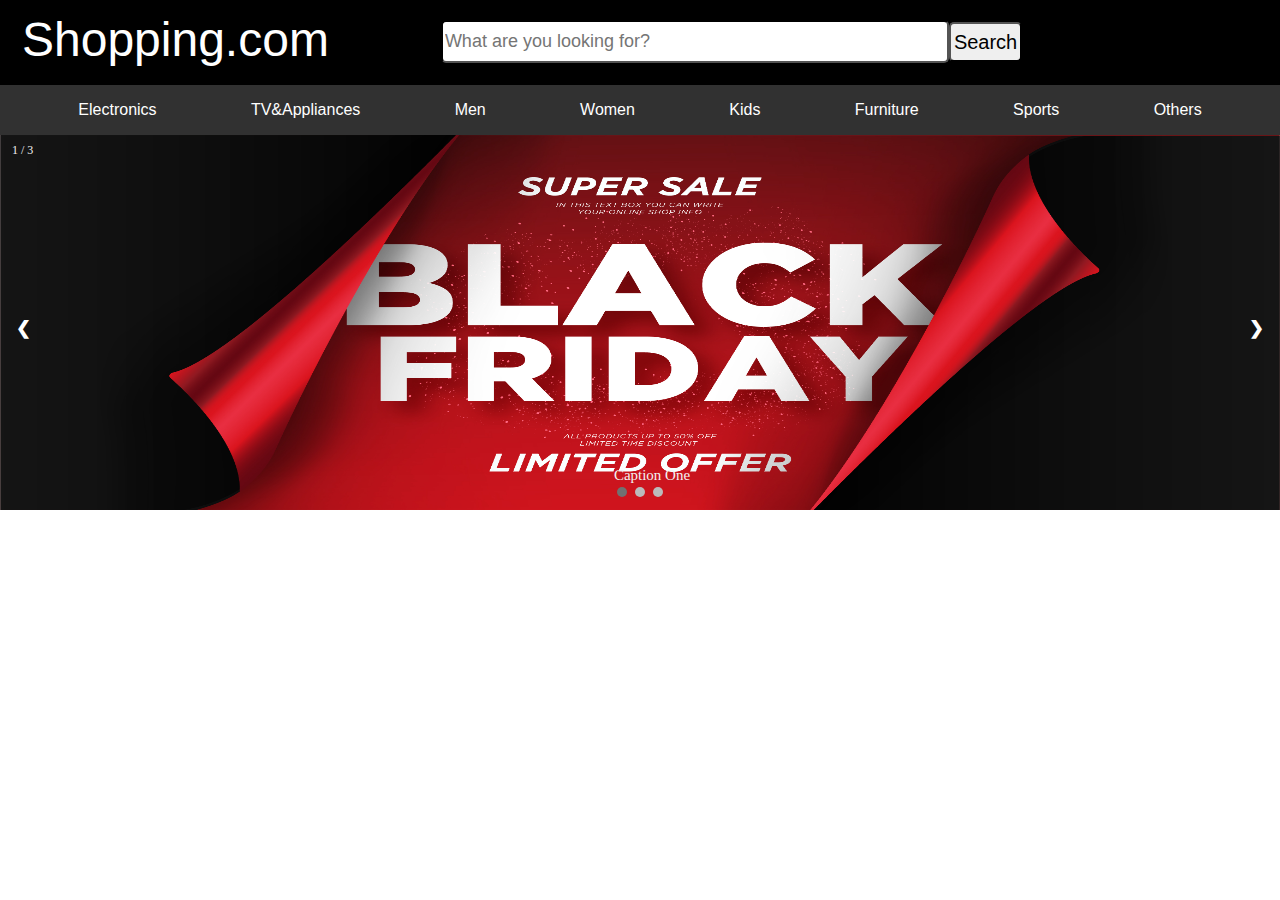
<file: source/index.html>
<!DOCTYPE html>
<html lang="en">
<head>
    <meta charset="UTF-8">
    <meta name="viewport" content="width=device-width, initial-scale=1.0">
    <title>Shopping.com</title>
    
    <link rel="stylesheet" href="style.css">
    <script async defer src="script.js"></script>
</head>
<body>
    <header class="header">
        <div class="name">Shopping.com</div>
        <div class="searchbox">
            <input type="text" placeholder="What are you looking for?">
        </div>
        <button class="btn">Search</button>
        <a href="/login" class="login">Login</a>
        
    </header>
    <nav class="nav">
        <div class="dropdown">
            <button class="dropbtn">Electronics</button>
            <div class="dropdown-content">
              <a href="#">Link 1</a>
              <a href="#">Link 2</a>
              <a href="#">Link 3</a>
            </div>
          </div>
          <div class="dropdown">
            <button class="dropbtn">TV&Appliances</button>
            <div class="dropdown-content">
              <a href="#">Link 4</a>
              <a href="#">Link 5</a>
              <a href="#">Link 6</a>
            </div>
          </div>
          <div class="dropdown">
            <button class="dropbtn">Men</button>
            <div class="dropdown-content">
              <a href="#">Link 7</a>
              <a href="#">Link 8</a>
              <a href="#">Link 9</a>
            </div>
          </div>
          <div class="dropdown">
            <button class="dropbtn">Women</button>
            <div class="dropdown-content">
              <a href="#">Link 10</a>
              <a href="#">Link 11</a>
              <a href="#">Link 12</a>
            </div>
          </div>
          <div class="dropdown">
            <button class="dropbtn">Kids</button>
            <div class="dropdown-content">
              <a href="#">Link 13</a>
              <a href="#">Link 14</a>
              <a href="#">Link 15</a>
            </div>
          </div>
          <div class="dropdown">
            <button class="dropbtn">Furniture</button>
            <div class="dropdown-content">
              <a href="#">Link 16</a>
              <a href="#">Link 17</a>
              <a href="#">Link 18</a>
            </div>
          </div>
          <div class="dropdown">
            <button class="dropbtn">Sports</button>
            <div class="dropdown-content">
              <a href="#">Link 19</a>
              <a href="#">Link 20</a>
              <a href="#">Link 21</a>
            </div>
          </div>
          <div class="dropdown">
            <button class="dropbtn">Others</button>
            <div class="dropdown-content">
              <a href="#">Link 22</a>
              <a href="#">Link 23</a>
              <a href="#">Link 24</a>
            </div>
          </div>
    </nav>
    <section>
                <!-- Slideshow container -->
        <div class="slideshow-container">
        
            <!-- Full-width images with number and caption text -->
            <div class="mySlides fade">
              <div class="numbertext">1 / 3</div>
              <img src="images/2853.jpg" style="width:100% ; height: 375px">
              <div class="text">Caption One</div>
            </div>
        
            <div class="mySlides fade">
              <div class="numbertext">2 / 3</div>
              <img src="images/2853.jpg" style="width:100% ; height: 375px">
              <div class="text">Caption Two</div>
            </div>
        
            <div class="mySlides fade">
              <div class="numbertext">3 / 3</div>
              <img src="images/2853.jpg" style="width:100%;  height: 375px">
              <div class="text">Caption Three</div>
            </div>
        
            <!-- Next and previous buttons -->
            <a class="prev" onclick="plusSlides(-1)">&#10094;</a>
            <a class="next" onclick="plusSlides(1)">&#10095;</a>
        </div>
        <br>
        <!-- The dots/circles -->
        <div style="text-align:center">
            <span class="dot" onclick="currentSlide(1)"></span>
            <span class="dot" onclick="currentSlide(2)"></span>
            <span class="dot" onclick="currentSlide(3)"></span>
        </div>
    </section>

    <section>
      <div class="products">

      </div>
    </section>
    
</body>
</html>
</file>
<file: source/style.css>
body{
    margin: 0px;
    padding: 0px;

}


/*header*/
.header{
    background-color: black;
    display: flex;
    flex-direction: row;
    justify-content: flex-start;
    width: 100%;
    height: 85px;
}

.header .name{
    font-family: Lato,Arial,Helvetica,sans-serif;
    color: white;
    font-size: 3rem;
    padding: 12px;
    margin-left: 10px;
    
}

.header .searchbox{
    position: relative;
    margin-top: 20px;
    margin-left: 100px;
    padding: 0px;
}

.header .searchbox input{
    font-size: 18px;
    height: 35px;
    width: 500px;
    padding: 2px;
    border-radius: 5px;
    border-color: black;
    outline: none;
}

.header .btn{
    font-size: 20px;
    height: 40px;
    
    position: relative;
    margin-top: 22px;
    margin-left: 0px;
    padding: 3px;
    border-radius: 5px;
    border-color: black;
    outline: none;
    cursor: pointer;
}

.header .btn:hover{
    background-color: rgb(160, 156, 156);
}

.header .btn:active{
    
    background-color: rgb(80, 77, 77);
}

.header a {
  color: white;
  text-decoration: none;
  font-family: Lato,Arial,Helvetica,sans-serif;
  display: flex;
  font-size: 18px;
  position: relative;
  margin-top: 30px;
  margin-left: 330px;
  padding: 2px;
}



/*navigation menu*/

.nav{
    background-color: #313131;
    display: flex;
    flex-direction: row;
    justify-content: space-evenly;
}



/* Dropdown Button */
.dropbtn {
    font-family: Lato,Arial,Helvetica,sans-serif;
    background-color: #313131;
    color: white;
    padding: 16px;
    font-size: 16px;
    border: none;
    cursor: pointer;
  }
  
  
  
  /* Dropdown Content (Hidden by Default) */
  .dropdown-content {
    display: none;
    position: absolute;
    background-color: white;
    min-width: 160px;
    box-shadow: 0px 8px 16px 0px rgba(0,0,0,0.2);
    z-index: 1;
  }
  
  /* Links inside the dropdown */
  .dropdown-content a {
    color: black;
    padding: 12px 16px;
    text-decoration: none;
    display: block;
  }
  
  /* Change color of dropdown links on hover */
  .dropdown-content :hover {background-color: #ddd;}
  
  /* Show the dropdown menu on hover */
  .dropdown:hover .dropdown-content {display: block;}
  
  /* Change the background color of the dropdown button when the dropdown content is shown */
  .dropdown:hover .dropbtn {
    color: black;  
    background-color: white;
}


/*carousel*/
/*slidehow or carousel*/



/* Slideshow container */
.slideshow-container {
  width: 100%;
  height: 375px;
  position: relative;
  margin: auto;
}

.myslides img{
  height: 375px;
}
/* Next & previous buttons */
.prev, .next {
  cursor: pointer;
  position: absolute;
  top: 50%;
  width: auto;
  margin-top: -22px;
  padding: 16px;
  color: white;
  font-weight: bold;
  font-size: 18px;
  transition: 0.6s ease;
  border-radius: 0 3px 3px 0;
  user-select: none;
}

/* Position the "next button" to the right */
.next {
  right: 0;
  border-radius: 3px 0 0 3px;
}

/* On hover, add a black background color with a little bit see-through */
.prev:hover, .next:hover {
  background-color: rgba(0,0,0,0.8);
}

/* Caption text */
.text {
  color: #f2f2f2;
  font-size: 15px;
  padding: 8px 12px;
  position: absolute;
  bottom: 18px;
  width: 100%;
  text-align: center;
}

/* Number text (1/3 etc) */
.numbertext {
  color: #f2f2f2;
  font-size: 12px;
  padding: 8px 12px;
  position: absolute;
  top: 0;
}

/* The dots/bullets/indicators */
.dot {
  position: relative;
  bottom: 45px;
  display: inline-block;
  cursor: pointer;
  height: 10px;
  width: 10px;
  margin: 0 2px;
  
  background-color: #bbb;
  border-radius: 50%;
  
  transition: background-color 0.6s ease;
}

.active, .dot:hover {
  background-color: #717171;
}

/* Fading animation */
.fade {
  -webkit-animation-name: fade;
  -webkit-animation-duration: 1.5s;
  animation-name: fade;
  animation-duration: 1.5s;
}

@-webkit-keyframes fade {
  from {opacity: .4}
  to {opacity: 1}
}

@keyframes fade {
  from {opacity: .4}
  to {opacity: 1}
}
</file>
